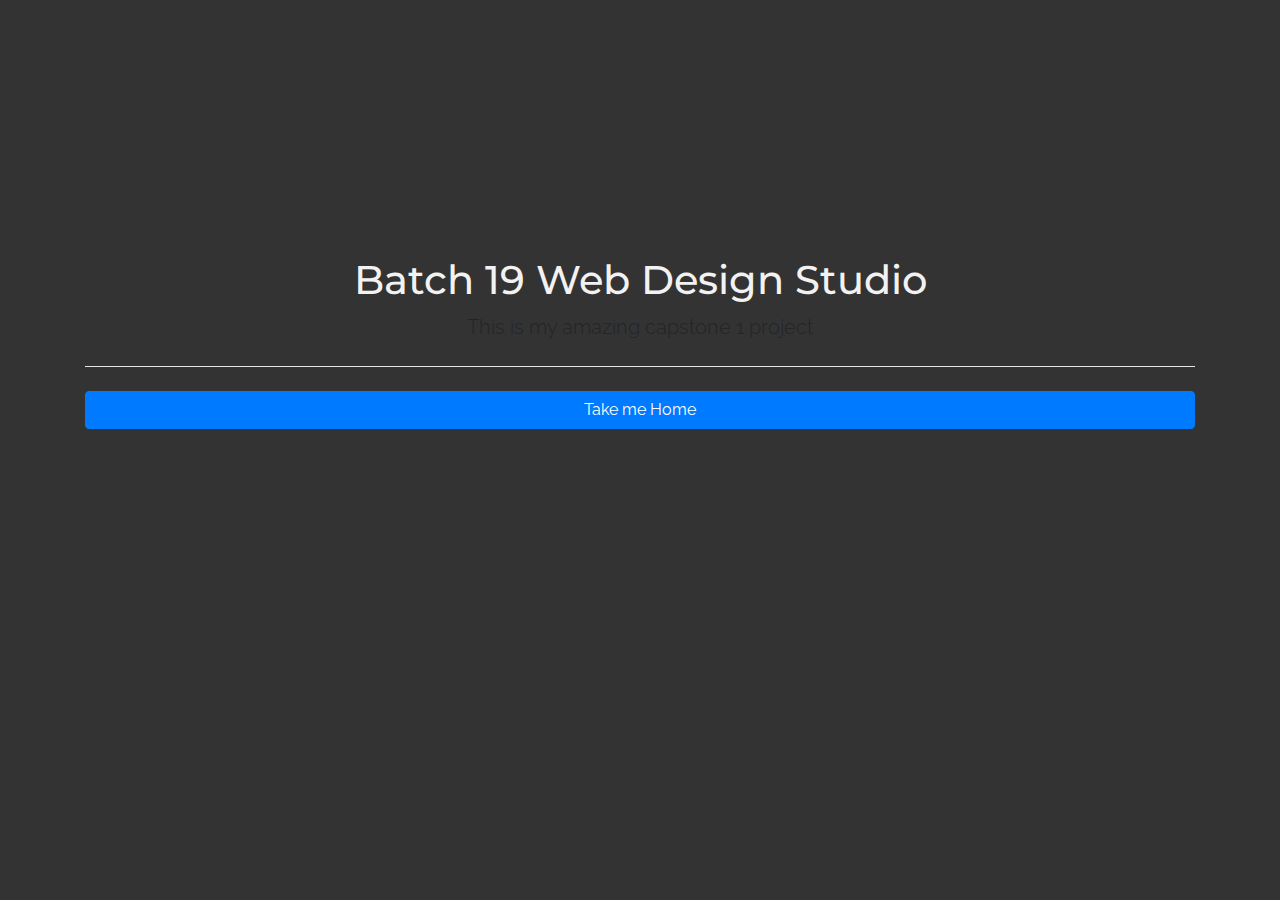
<file: index.html>
<!DOCTYPE html>
<html lang="en">
<head>
	<meta charset="utf-8">
	<meta name="viewport" content="width=device-width, initial-scale=1.0, maximum-scale=1.0, shrink-to-fit=no">
	<meta http-equiv="X-UA-Compatible" content="IE=Edge">

	<title> B19 Design | Landing Page </title>

	<!-- google fonts -->
	<link href="https://fonts.googleapis.com/css?family=Montserrat|Raleway" rel="stylesheet">

	<!-- animate css -->
	<link rel="stylesheet" type="text/css" href="assets/css/animate.css">

	<!-- fontawesome icons-->
	<link rel="stylesheet" href="https://use.fontawesome.com/releases/v5.5.0/css/all.css" integrity="sha384-B4dIYHKNBt8Bc12p+WXckhzcICo0wtJAoU8YZTY5qE0Id1GSseTk6S+L3BlXeVIU" crossorigin="anonymous">

	<!-- bootstrap css -->
  	<link rel="stylesheet" href="https://maxcdn.bootstrapcdn.com/bootstrap/4.1.3/css/bootstrap.min.css">

	<!-- external css -->
	<link rel="stylesheet" type="text/css" href="assets/css/style.css">

  	<!-- jquery first then popper then js -->
  <script src="https://ajax.googleapis.com/ajax/libs/jquery/3.3.1/jquery.min.js"></script>
  <script src="https://cdnjs.cloudflare.com/ajax/libs/popper.js/1.14.3/umd/popper.min.js"></script>
  <script src="https://maxcdn.bootstrapcdn.com/bootstrap/4.1.3/js/bootstrap.min.js"></script>


</head>
<body>



	<section id="jumbotron-section">
		<div id="jumbo-land" class="jumbotron mb-0">
			<div class="container">
				<h1 class="text-center">Batch 19 Web Design Studio</h1>
				<p class="lead text-center">This is my amazing capstone 1 project</p>
				<hr class="my-4">
				<button class="btn btn-primary btn-block">
					<a href="home.html"> Take me Home </a>
				</button>
			</div>	<!-- end container -->
		</div> <!-- end jumbotron -->
	</section> <!-- end jumbo section -->









</body>
</html>
</file>
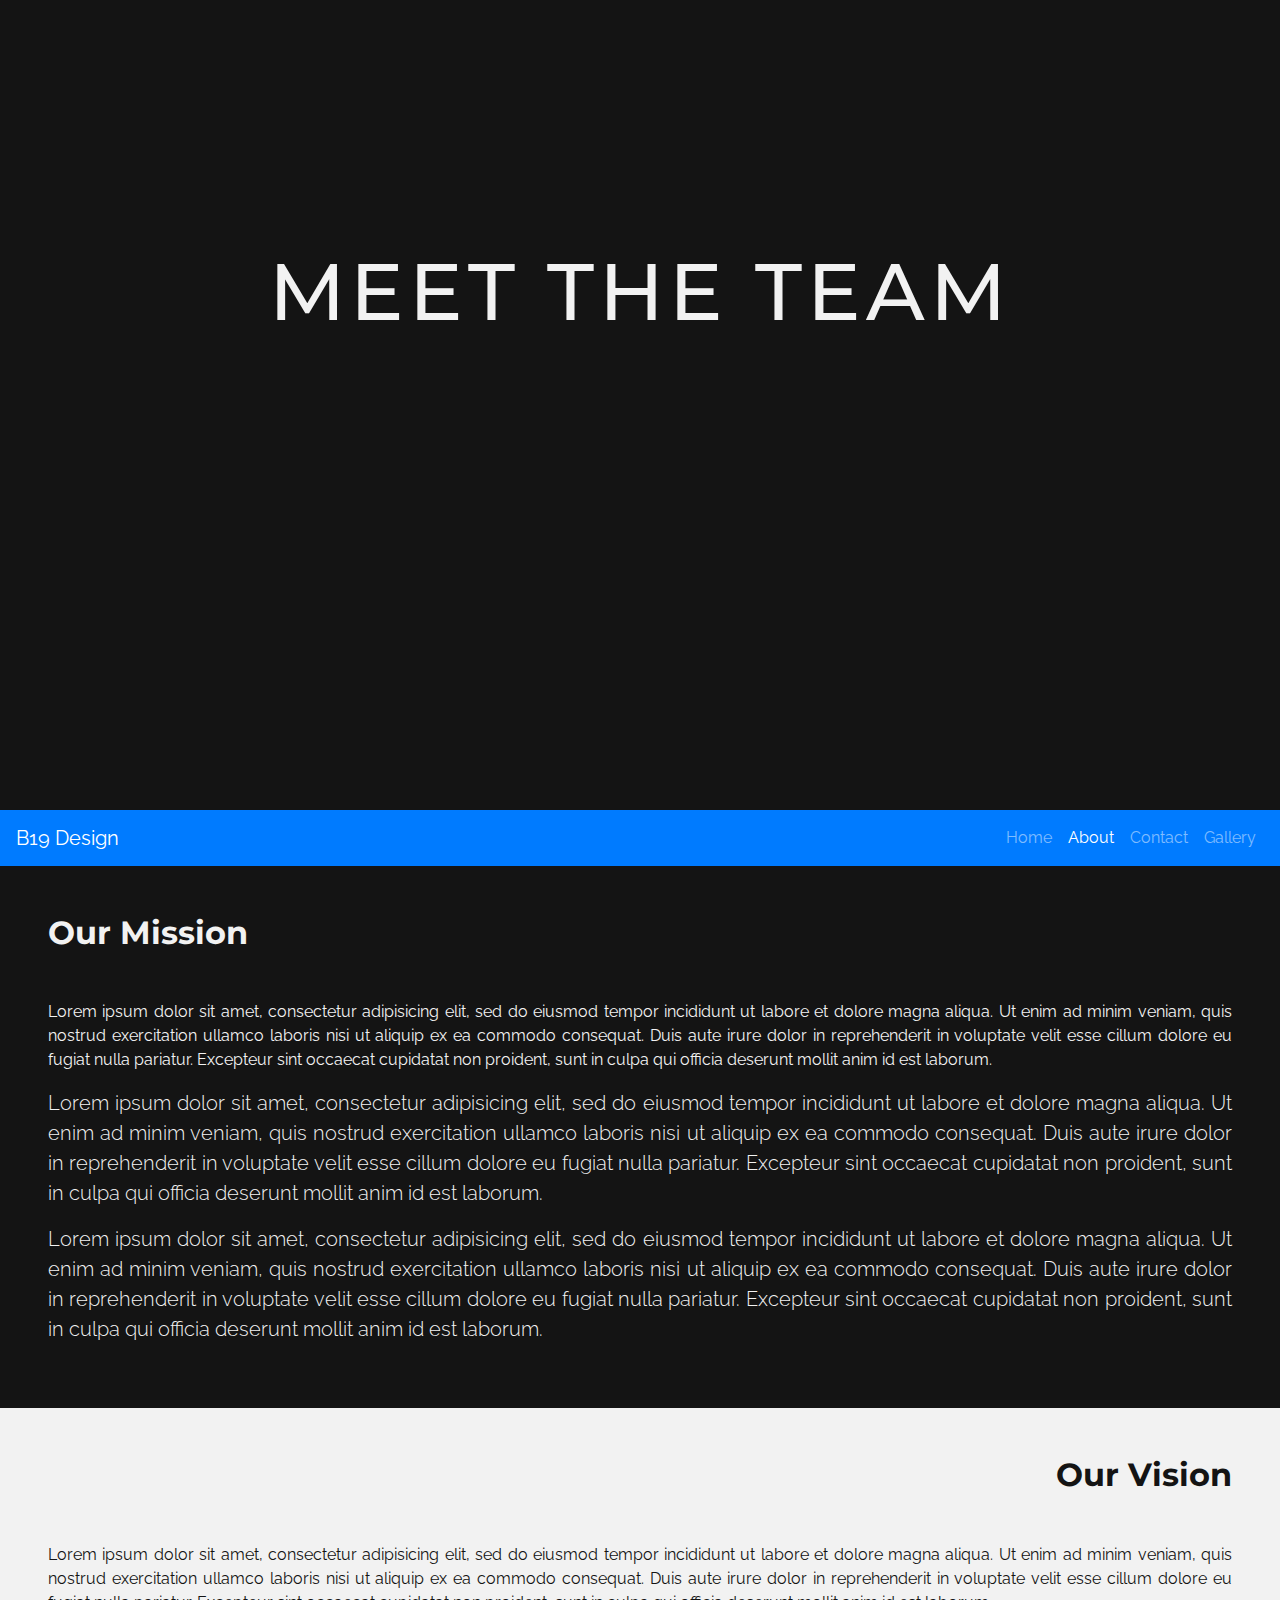
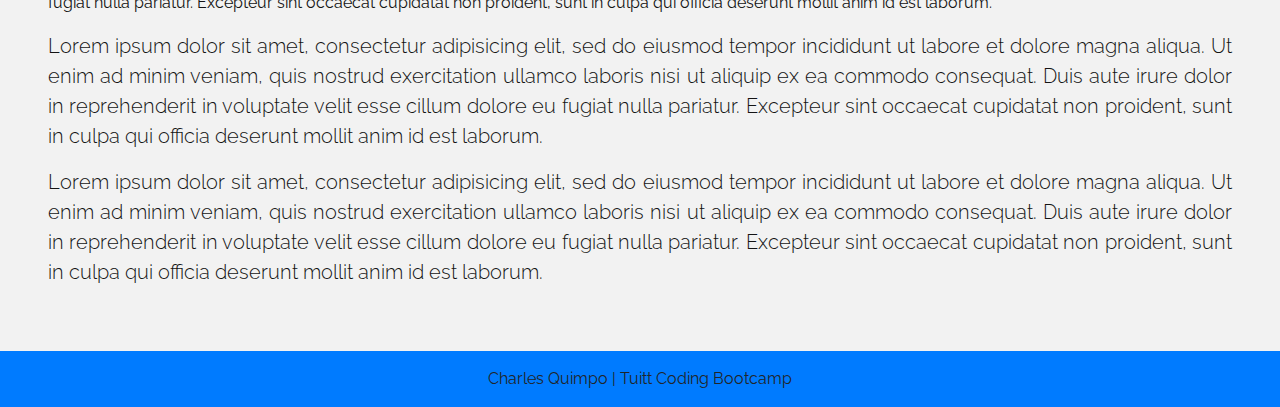
<file: about.html>
<!DOCTYPE html>
<html lang="en">
<head>

	<meta charset="utf-8">
	<meta name="viewport" content="width=device-width, initial-scale=1.0, maximum-scale=1.0, shrink-to-fit=no">
	<meta http-equiv="X-UA-Compatible" content="IE=Edge">


	<title> B19 Design | About Us</title>


	<!-- animate css -->
	<link rel="stylesheet" type="text/css" href="assets/css/animate.css">

	<!-- fontawesome -->
	<link rel="stylesheet" href="https://use.fontawesome.com/releases/v5.3.1/css/all.css" integrity="sha384-mzrmE5qonljUremFsqc01SB46JvROS7bZs3IO2EmfFsd15uHvIt+Y8vEf7N7fWAU" crossorigin="anonymous">

	<!-- google fonts -->
	<link href="https://fonts.googleapis.com/css?family=Montserrat|Raleway" rel="stylesheet">

	<!-- bootstrap css -->
	<link rel="stylesheet" type="text/css" href="assets/css/bootstrap.min.css">

	<!-- external css -->
	<link rel="stylesheet" type="text/css" href="assets/css/style.css">

</head>
<body>

	<section id="jumbotron-about" class="jumbotron">
		<h1 id="landing-about" class="text-center animated fadeIn">MEET THE TEAM</h1>
	</section> <!-- end jumbo	 -->

	<div class="container-fluid px-0">
		<nav id="navbar" class="navbar navbar-expand-lg navbar-dark bg-primary sticky-top">
			<a class="navbar-brand" href="home.html">
				<i class="far fa-hand-peace"></i> B19 Design
			</a>

			<button class="navbar-toggler" type="button" data-toggle="collapse" data-target="#navbar-nav">
				<span class="navbar-toggler-icon"></span>
			</button>

			<div id="navbar-nav" class="collapse navbar-collapse">
				<ul class="navbar-nav ml-auto">
					<li class="nav-item">
						<a class="nav-link" href="home.html">Home</a>
					</li>

					<li class="nav-item active">
						<a class="nav-link" href="about.html">About</a>
					</li>


					<li class="nav-item">
						<a class="nav-link" href="contact.html">Contact</a>
					</li>


					<li class="nav-item">
						<a class="nav-link" href="gallery.html">Gallery</a>
					</li>
				</ul>
			</div>
		</nav> <!-- end nav -->

		<section id="mission" class="p-5">
			<h2 class="about-tags mb-5">Our Mission</h2>

			<p class="text-justify">Lorem ipsum dolor sit amet, consectetur adipisicing elit, sed do eiusmod
			tempor incididunt ut labore et dolore magna aliqua. Ut enim ad minim veniam,
			quis nostrud exercitation ullamco laboris nisi ut aliquip ex ea commodo
			consequat. Duis aute irure dolor in reprehenderit in voluptate velit esse
			cillum dolore eu fugiat nulla pariatur. Excepteur sint occaecat cupidatat non
			proident, sunt in culpa qui officia deserunt mollit anim id est laborum.</p>

			<p class="text-justify lead">Lorem ipsum dolor sit amet, consectetur adipisicing elit, sed do eiusmod
			tempor incididunt ut labore et dolore magna aliqua. Ut enim ad minim veniam,
			quis nostrud exercitation ullamco laboris nisi ut aliquip ex ea commodo
			consequat. Duis aute irure dolor in reprehenderit in voluptate velit esse
			cillum dolore eu fugiat nulla pariatur. Excepteur sint occaecat cupidatat non
			proident, sunt in culpa qui officia deserunt mollit anim id est laborum.</p>

			<p class="text-justify lead">Lorem ipsum dolor sit amet, consectetur adipisicing elit, sed do eiusmod
			tempor incididunt ut labore et dolore magna aliqua. Ut enim ad minim veniam,
			quis nostrud exercitation ullamco laboris nisi ut aliquip ex ea commodo
			consequat. Duis aute irure dolor in reprehenderit in voluptate velit esse
			cillum dolore eu fugiat nulla pariatur. Excepteur sint occaecat cupidatat non
			proident, sunt in culpa qui officia deserunt mollit anim id est laborum.</p>

		</section> <!-- end mission -->		

		<section id="vision" class="p-5">
			<h2 class="about-tags mb-5 text-right">Our Vision</h2>

			<p class="text-justify">Lorem ipsum dolor sit amet, consectetur adipisicing elit, sed do eiusmod
			tempor incididunt ut labore et dolore magna aliqua. Ut enim ad minim veniam,
			quis nostrud exercitation ullamco laboris nisi ut aliquip ex ea commodo
			consequat. Duis aute irure dolor in reprehenderit in voluptate velit esse
			cillum dolore eu fugiat nulla pariatur. Excepteur sint occaecat cupidatat non
			proident, sunt in culpa qui officia deserunt mollit anim id est laborum.</p>

			<p class="text-justify lead">Lorem ipsum dolor sit amet, consectetur adipisicing elit, sed do eiusmod
			tempor incididunt ut labore et dolore magna aliqua. Ut enim ad minim veniam,
			quis nostrud exercitation ullamco laboris nisi ut aliquip ex ea commodo
			consequat. Duis aute irure dolor in reprehenderit in voluptate velit esse
			cillum dolore eu fugiat nulla pariatur. Excepteur sint occaecat cupidatat non
			proident, sunt in culpa qui officia deserunt mollit anim id est laborum.</p>

			<p class="text-justify lead">Lorem ipsum dolor sit amet, consectetur adipisicing elit, sed do eiusmod
			tempor incididunt ut labore et dolore magna aliqua. Ut enim ad minim veniam,
			quis nostrud exercitation ullamco laboris nisi ut aliquip ex ea commodo
			consequat. Duis aute irure dolor in reprehenderit in voluptate velit esse
			cillum dolore eu fugiat nulla pariatur. Excepteur sint occaecat cupidatat non
			proident, sunt in culpa qui officia deserunt mollit anim id est laborum.</p>

		</section> <!-- end vision -->		
		
		<footer class="footer bg-primary">
			<p class="text-center mb-0 p-3"> Charles Quimpo | Tuitt Coding Bootcamp </p>
		</footer>


	</div> <!-- end container fluid -->











	<!-- jQuery first, then Popper.js, then Bootstrap JS -->
 	<script src="assets/js/jquery-3.3.1.min.js"></script>
 	
    <script src="https://cdnjs.cloudflare.com/ajax/libs/popper.js/1.14.3/umd/popper.min.js" integrity="sha384-ZMP7rVo3mIykV+2+9J3UJ46jBk0WLaUAdn689aCwoqbBJiSnjAK/l8WvCWPIPm49" crossorigin="anonymous"></script>

    <!-- external bootstrap js -->
    <script src="assets/js/bootstrap.min.js"></script>
</body>
</html>
</file>
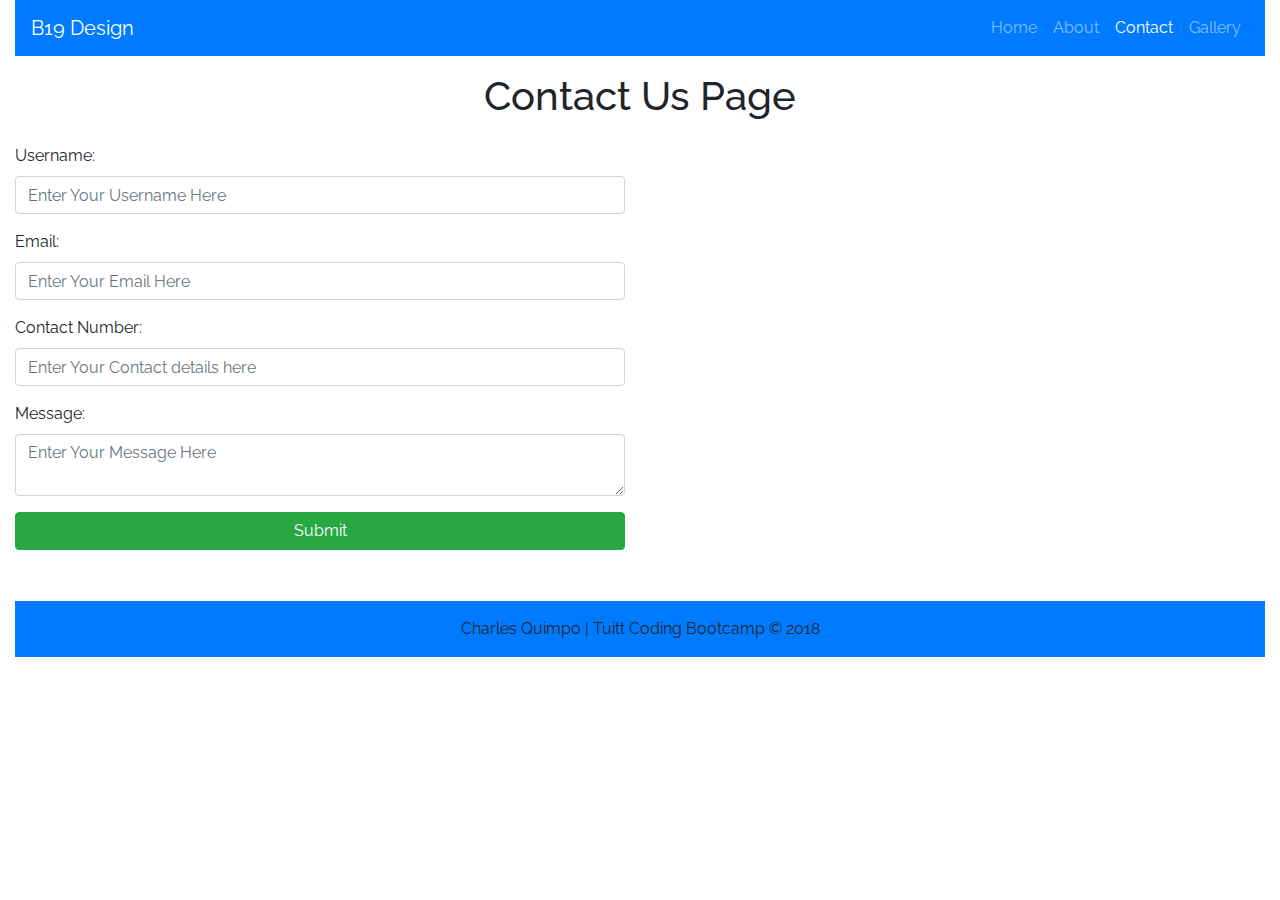
<file: contact.html>
<!DOCTYPE html>
<html lang="en">
<head>
	<meta charset="utf-8">
	<meta name="viewport" content="width=device-width, initial-scale=1.0, maximum-scale=1.0, shrink-to-fit=no">
	<meta http-equiv="X-UA-Compatible" content="IE=Edge">

	<title> B19 Design | Contact Us</title>

	<!-- animate css -->
	<link rel="stylesheet" type="text/css" href="assets/css/animate.css">
	
	<!-- google fonts -->
	<link href="https://fonts.googleapis.com/css?family=Montserrat|Raleway" rel="stylesheet">	

	<!-- fontawesome -->
	<link rel="stylesheet" href="https://use.fontawesome.com/releases/v5.3.1/css/all.css" integrity="sha384-mzrmE5qonljUremFsqc01SB46JvROS7bZs3IO2EmfFsd15uHvIt+Y8vEf7N7fWAU" crossorigin="anonymous">

	<!-- bootstrap css -->
	<link rel="stylesheet" type="text/css" href="assets/css/bootstrap.min.css">

	<!-- external css -->
	<link rel="stylesheet" type="text/css" href="assets/css/style.css">


</head>
<body>


	<div id="contact-con" class="container-fluid">

		<nav id="navbar" class="navbar navbar-expand-lg navbar-dark bg-primary">
			<a class="navbar-brand" href="home.html">
				<i class="far fa-hand-peace"></i> B19 Design
			</a>

			<button class="navbar-toggler" type="button" data-toggle="collapse" data-target="#navbar-nav">
				<span class="navbar-toggler-icon"></span>
			</button>

			<div id="navbar-nav" class="collapse navbar-collapse">
				<ul class="navbar-nav ml-auto">
					<li class="nav-item">
						<a class="nav-link" href="home.html">Home</a>
					</li>

					<li class="nav-item">
						<a class="nav-link" href="about.html">About</a>
					</li>


					<li class="nav-item active">
						<a class="nav-link" href="contact.html">Contact</a>
					</li>


					<li class="nav-item">
						<a class="nav-link" href="gallery.html">Gallery</a>
					</li>
				</ul>
			</div>
		</nav> <!-- end nav -->

		<div class="row">
			<header class="col-12 col-md-12 col-lg-12">
				<h1 class="text-center py-3">Contact Us Page</h1>
			</header>

			<div class="col-12 col-md-6 col-lg-6">
				<form id="form-contact">
					<div class="form-group">
						<label for="username"> Username: </label>
						<input id="username" class="form-control" type="text" placeholder="Enter Your Username Here">
					</div> <!-- end username form group -->

					<div class="form-group">
						<label for="email"> Email: </label>
						<input id="email" class="form-control" type="email" placeholder="Enter Your Email Here">
					</div> <!-- end email form group -->

					<div class="form-group">
						<label for="contact"> Contact Number: </label>
						<input id="contact" class="form-control" type="number" placeholder="Enter Your Contact details here">
					</div> <!-- end contact form group -->

					<div class="form-group">
						<label for="message"> Message: </label>
						<textarea id="message" class="form-control" placeholder="Enter Your Message Here"></textarea>
					</div> <!-- end message form group -->

					<button class="btn btn-block btn-success"> Submit </button>
				</form>
			</div> <!-- end of left side -->


			<div class="col-12 col-md-6 col-lg-6">
				<iframe src="https://www.google.com/maps/embed?pb=!1m18!1m12!1m3!1d3861.7323725326764!2d121.03122371416401!3d14.557291089830072!2m3!1f0!2f0!3f0!3m2!1i1024!2i768!4f13.1!3m3!1m2!1s0x3397c901e242f095%3A0xcbab77db1aac9063!2sENZO+BUILDING!5e0!3m2!1sen!2sph!4v1542700138280" width="100%" height="450" frameborder="0" style="border:0" allowfullscreen></iframe>
			</div> <!-- end of rightside -->

		</div>

		<footer class="footer bg-primary">
			<p class="p-3 mb-0 text-center"> Charles Quimpo | Tuitt Coding Bootcamp &copy; 2018 </p>
		</footer>
	</div> <!-- end container fluid -->









	<!-- jquery first then popper the bootstrap js -->
	<script src="assets/js/jquery-3.3.1.min.js"></script>

	<script src="https://cdnjs.cloudflare.com/ajax/libs/popper.js/1.14.3/umd/popper.min.js" integrity="sha384-ZMP7rVo3mIykV+2+9J3UJ46jBk0WLaUAdn689aCwoqbBJiSnjAK/l8WvCWPIPm49" crossorigin="anonymous"></script>

	<!-- external bootstrap js -->
	<script src="assets/js/bootstrap.min.js"></script>

</body>
</html>
</file>
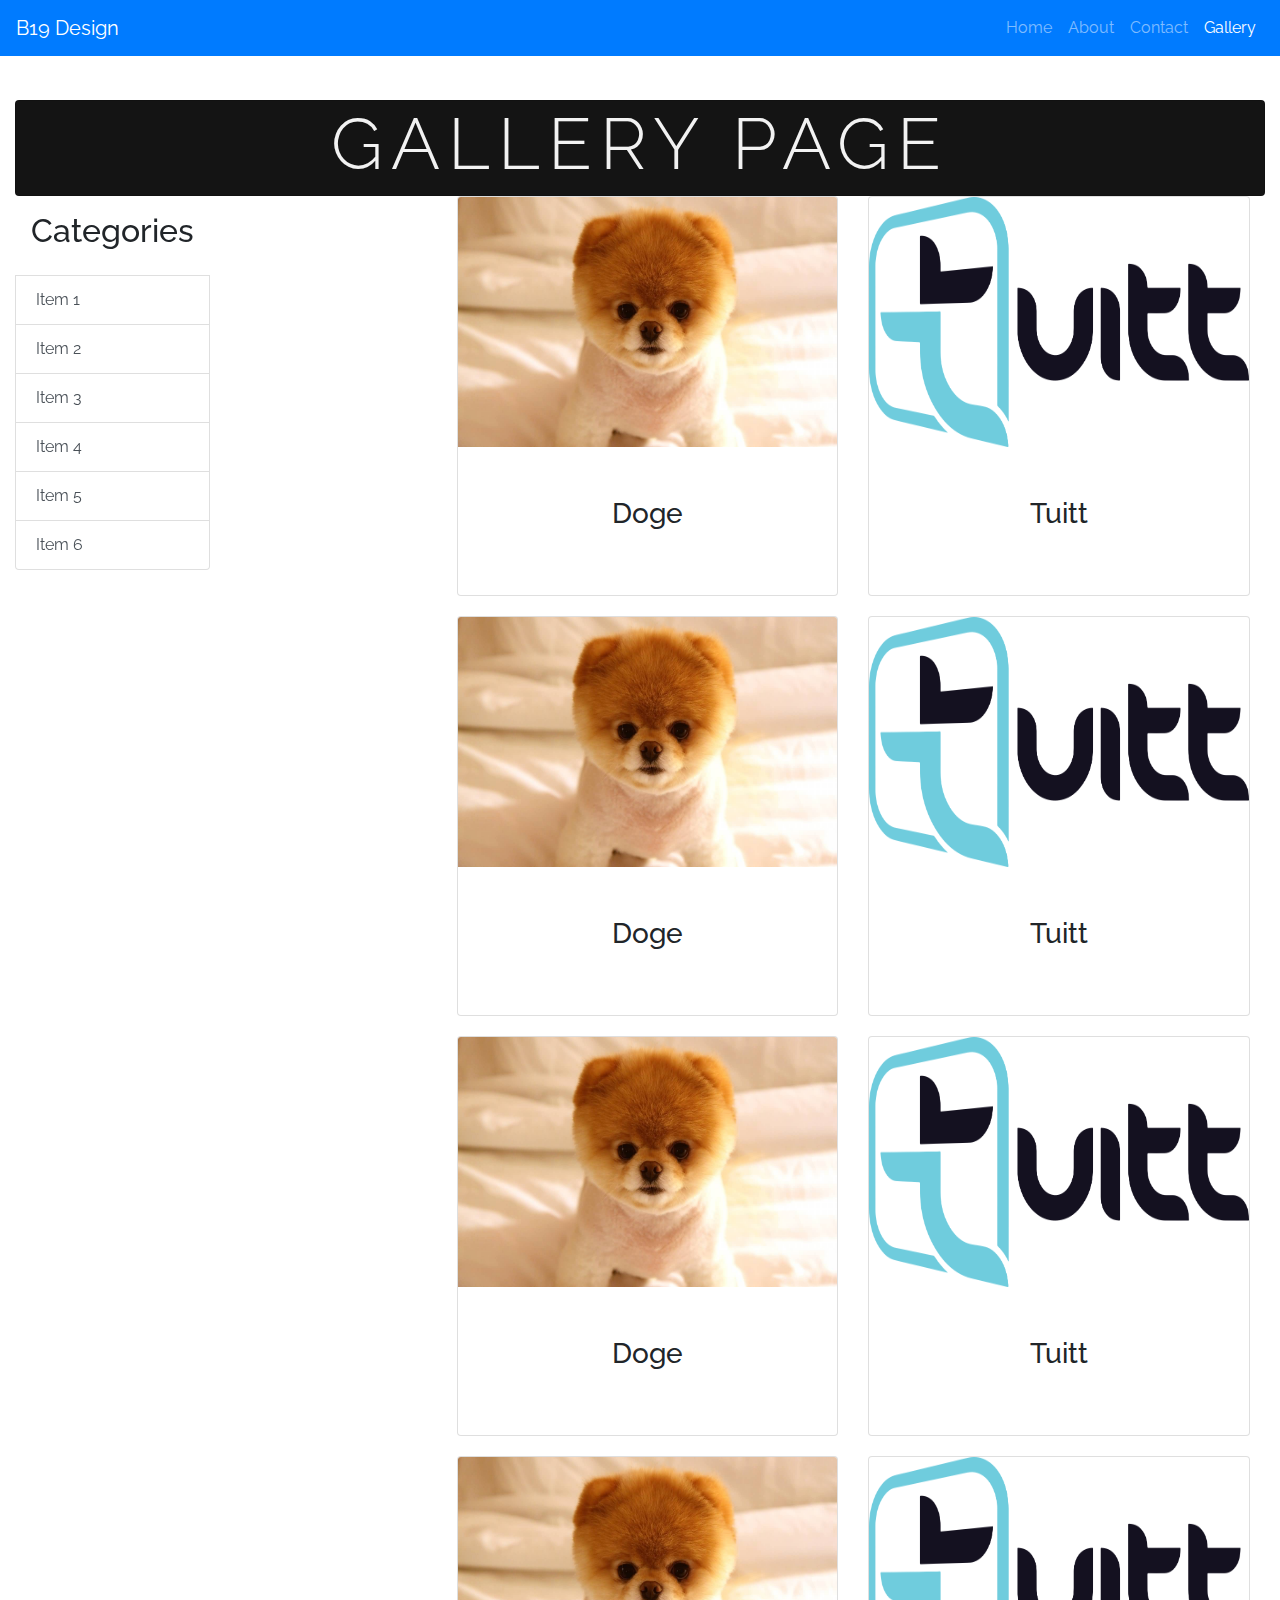
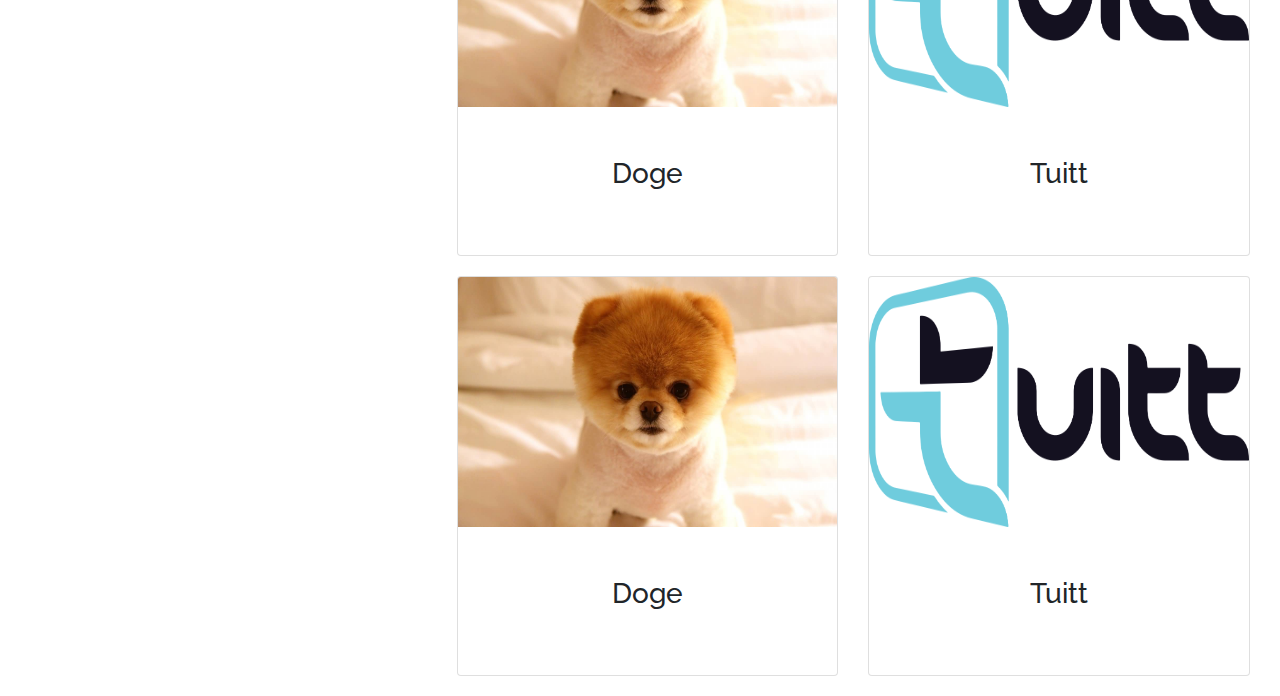
<file: gallery.html>
<!DOCTYPE html>
<html lang="en">
<head>

	<meta charset="utf-8">
	<meta name="viewport" content="width=device-width, initial-scale=1, maximum-scale=1.0, shrink-to-fit=no">
	<meta http-equiv="X-UA-Compatible" content="IE=Edge">


	<title> B19 Design | Gallery Page</title>


	<!-- animate css -->
	<link rel="stylesheet" type="text/css" href="assets/css/animate.css">

	<!-- fontawesome -->
	<link rel="stylesheet" href="https://use.fontawesome.com/releases/v5.3.1/css/all.css" integrity="sha384-mzrmE5qonljUremFsqc01SB46JvROS7bZs3IO2EmfFsd15uHvIt+Y8vEf7N7fWAU" crossorigin="anonymous">

	<!-- google fonts -->
	<link href="https://fonts.googleapis.com/css?family=Montserrat|Raleway" rel="stylesheet">

	<!-- bootstrap css -->
	<link rel="stylesheet" type="text/css" href="assets/css/bootstrap.min.css">

	<!-- external css -->
	<link rel="stylesheet" type="text/css" href="assets/css/style.css">

</head>
<body>

		<nav id="navbar" class="navbar navbar-expand-lg navbar-dark bg-primary fixed-top">
			<a class="navbar-brand" href="home.html">
				<i class="far fa-hand-peace"></i> B19 Design
			</a>

			<button class="navbar-toggler" type="button" data-toggle="collapse" data-target="#navbar-nav">
				<span class="navbar-toggler-icon"></span>
			</button>

			<div id="navbar-nav" class="collapse navbar-collapse">
				<ul class="navbar-nav ml-auto">
					<li class="nav-item">
						<a class="nav-link" href="home.html">Home</a>
					</li>

					<li class="nav-item">
						<a class="nav-link" href="about.html">About</a>
					</li>


					<li class="nav-item">
						<a class="nav-link" href="contact.html">Contact</a>
					</li>


					<li class="nav-item active">
						<a class="nav-link" href="gallery.html">Gallery</a>
					</li>
				</ul>
			</div>
		</nav> <!-- end nav -->


		<div class="container-fluid">

			<header id="head-gall" class="card">
				<h1 class="display-3 text-center">Gallery Page</h1>
			</header>

			<div class="row">
				<div id="left" class="col-md-4 d-none d-sm-block">

					<div class="list-group position-fixed">
						<h2 class="p-3">Categories</h2>
						
						<a href="#" class="list-group-item list-group-item-action"> Item 1 </a>
						<a href="#" class="list-group-item list-group-item-action"> Item 2 </a>
						<a href="#" class="list-group-item list-group-item-action"> Item 3 </a>
						<a href="#" class="list-group-item list-group-item-action"> Item 4 </a>
						<a href="#" class="list-group-item list-group-item-action"> Item 5 </a>
						<a href="#" class="list-group-item list-group-item-action"> Item 6 </a>
					</div> <!-- end list group -->	
				</div> <!-- end left side -->


				<div id="right" class="col-12 col-md-8">
					
					<div class="container">
						
						<div id="gallery-items" class="row">
							<div class="col-12 col-md-6">
								<div class="card" data-toggle="modal" data-target="#modal-1">
									<img class="card-img-top img-fluid" src="assets/images/dog.jpg">

									<h3 class="card-title text-center">Doge</h3>
								</div> <!-- end card -->
							</div> <!-- end first 6 -->

							<div class="col-12 col-md-6">
								<div class="card" data-toggle="modal" data-target="#modal-2">
									<img class="card-img-top img-fluid" src="assets/images/tuitt.png">

									<h3 class="card-title text-center">Tuitt</h3>
								</div>	<!-- end card -->
							</div> <!-- end last 6 -->

							<div class="col-12 col-md-6">
								<div class="card" data-toggle="modal" data-target="#modal-1">
									<img class="card-img-top img-fluid" src="assets/images/dog.jpg">

									<h3 class="card-title text-center">Doge</h3>
								</div> <!-- end card -->
							</div> <!-- end first 6 -->

							<div class="col-12 col-md-6">
								<div class="card" data-toggle="modal" data-target="#modal-2">
									<img class="card-img-top img-fluid" src="assets/images/tuitt.png">

									<h3 class="card-title text-center">Tuitt</h3>
								</div>	<!-- end card -->
							</div> <!-- end last 6 -->

							<div class="col-12 col-md-6">
								<div class="card" data-toggle="modal" data-target="#modal-1">
									<img class="card-img-top img-fluid" src="assets/images/dog.jpg">

									<h3 class="card-title text-center">Doge</h3>
								</div> <!-- end card -->
							</div> <!-- end first 6 -->

							<div class="col-12 col-md-6">
								<div class="card" data-toggle="modal" data-target="#modal-2">
									<img class="card-img-top img-fluid" src="assets/images/tuitt.png">

									<h3 class="card-title text-center">Tuitt</h3>
								</div>	<!-- end card -->
							</div> <!-- end last 6 -->

							<div class="col-12 col-md-6">
								<div class="card" data-toggle="modal" data-target="#modal-1">
									<img class="card-img-top img-fluid" src="assets/images/dog.jpg">

									<h3 class="card-title text-center">Doge</h3>
								</div> <!-- end card -->
							</div> <!-- end first 6 -->

							<div class="col-12 col-md-6">
								<div class="card" data-toggle="modal" data-target="#modal-2">
									<img class="card-img-top img-fluid" src="assets/images/tuitt.png">

									<h3 class="card-title text-center">Tuitt</h3>
								</div>	<!-- end card -->
							</div> <!-- end last 6 -->

							<div class="col-12 col-md-6">
								<div class="card" data-toggle="modal" data-target="#modal-1">
									<img class="card-img-top img-fluid" src="assets/images/dog.jpg">

									<h3 class="card-title text-center">Doge</h3>
								</div> <!-- end card -->
							</div> <!-- end first 6 -->

							<div class="col-12 col-md-6">
								<div class="card" data-toggle="modal" data-target="#modal-2">
									<img class="card-img-top img-fluid" src="assets/images/tuitt.png">

									<h3 class="card-title text-center">Tuitt</h3>
								</div>	<!-- end card -->
							</div> <!-- end last 6 -->





						</div> <!-- end of nested row -->






						<!-- modal itself -->
						<div id="modal-1" class="modal fade">
							<div class="modal-dialog" role="document">
								
								<div class="modal-content">
									<header class="modal-header">
										<h5 class="modal-title">Doge</h5>

										<button class="close" data-dismiss="modal">
											<span> &times; </span>
										</button>
									</header> <!-- end modal header -->

									<div class="modal-body">
										<img class="img-fluid" src="assets/images/dog.jpg">
									</div> <!-- end modal body -->

									<footer class="modal-footer">
										<button class="btn btn-danger" data-dismiss="modal">Babayoo</button>
									</footer>

								</div> <!-- end of modal content -->
							</div> <!-- end of modal-dialog -->
						</div> <!-- end modal -->


						<!-- modal itself -->
						<div id="modal-2" class="modal fade">
							<div class="modal-dialog" role="document">
								
								<div class="modal-content">
									<header class="modal-header">
										<h5 class="modal-title">Tuitt logo</h5>

										<button class="close" data-dismiss="modal">
											<span> &times; </span>
										</button>
									</header> <!-- end modal header -->

									<div class="modal-body">
										<img class="img-fluid" src="assets/images/tuitt.png">
									</div> <!-- end modal body -->

									<footer class="modal-footer">
										<button class="btn btn-danger" data-dismiss="modal">Babayoo</button>
									</footer>

								</div> <!-- end of modal content -->
							</div> <!-- end of modal-dialog -->
						</div> <!-- end modal -->







					</div> <!-- end of nested container -->
				</div> <!-- end right side -->
			</div> <!-- end row -->
			

		</div> <!-- end container fluid -->











	<!-- jQuery first, then Popper.js, then Bootstrap JS -->
 	<script src="assets/js/jquery-3.3.1.min.js"></script>
 	
    <script src="https://cdnjs.cloudflare.com/ajax/libs/popper.js/1.14.3/umd/popper.min.js" integrity="sha384-ZMP7rVo3mIykV+2+9J3UJ46jBk0WLaUAdn689aCwoqbBJiSnjAK/l8WvCWPIPm49" crossorigin="anonymous"></script>

    <script src="assets/js/bootstrap.min.js"></script>
</body>
</html>
</file>
<file: assets/css/style.css>
* {
	margin: 0;
	padding: 0;
	box-sizing: border-box;

	font-family: 'Raleway', sans-serif;
}


/*landing page*/
.jumbotron hr {
	background-color: #fff; /*white*/
}

.btn a {
	text-decoration: none;
	color: #fff;
}

#jumbo-land {
	height: 100vh;
	padding-top: 20%;
	background-color: #333; /*off black*/
	border-radius: 0; /*remove jumbo's rounded corners*/
}

.jumbotron h1 {
	font-family: 'Montserrat', sans-serif;
	color: #f2f2f2;
}


/*end landing page*/


/*home page*/

#home-landing {
	background-color: #333; /*black*/
	color: #fff; /*white*/
	padding: 20%;
}

#carousel-home {
	height: 100vh;
}

#carousel-home img {
	height: 90vh;
	max-height: 90vh;
}


/*end home page*/


/*contact us page*/

/*end contact us*/

/*about us page*/

#jumbotron-about {
	background-color: #141414;
	height: 90vh;
	border-radius: 0;
	margin-bottom: 0;
}

#landing-about {
	color: #f2f2f2;
	font-size: 5em;
	padding-top: 20vh;
	letter-spacing: 5px;
	font-family: 'Montserrat', sans-serif;
}

.about-tags {
	font-weight: bold;
	font-family: 'Montserrat', sans-serif;	
}


#mission {
	height: 100%;
	background-color: #141414; /*off black*/
	color: #f2f2f2; /*off white*/
}

#vision {
	height: 100%;
	background-color: #f2f2f2; /*off white*/
	color: #141414; /*off black*/
}

/*end about us*/



/*gallery page*/

#head-gall {
	margin-top: 8%;
	background-color: #141414; /*off black*/
	color: #f2f2f2; /*off white*/
	text-transform: uppercase; /*uppercase the text*/
	letter-spacing: 0.5em;
}

#gallery-items .card {
	height: 400px;
	margin-bottom: 20px;
}

#gallery-items .card img {
	height: 250px;
	margin-bottom: 50px;
}



/*end gallery*/
</file>
